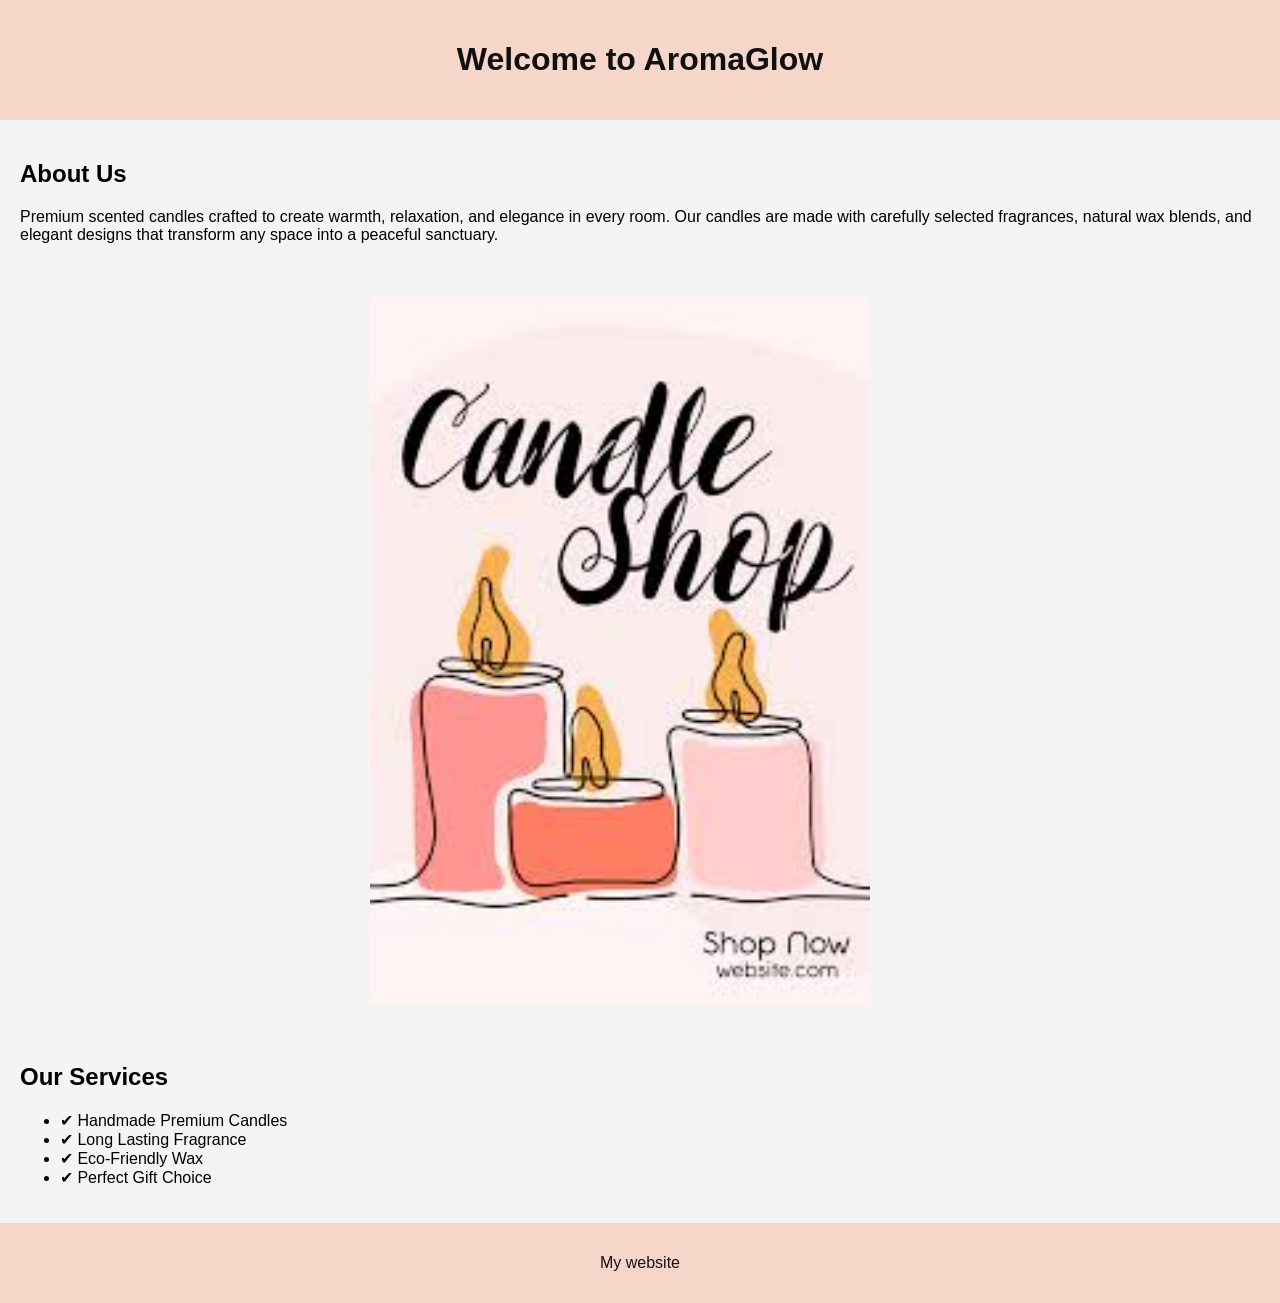
<file: Task1/index.html>
<!doctype html>
<html lang="en">
  <head>
    <meta charset="UTF-8" />
    <meta name="viewport" content="width=device-width, initial-scale=1.0" />
    <title>My Static Website</title>
    <link rel="stylesheet" href="style.css" />
  </head>
  <body>
    <header>
      <h1>Welcome to AromaGlow</h1>
    </header>

    <section class="about">
      <h2>About Us</h2>
      <p>
        Premium scented candles crafted to create warmth, relaxation, and
        elegance in every room. Our candles are made with carefully selected
        fragrances, natural wax blends, and elegant designs that transform any
        space into a peaceful sanctuary.
      </p>
      <img src="candle.png" alt="Sample Image" />
    </section>

    <section class="services">
      <h2>Our Services</h2>
      <ul>
        <li>✔ Handmade Premium Candles</li>
        <li>✔ Long Lasting Fragrance</li>
        <li>✔ Eco-Friendly Wax</li>
        <li>✔ Perfect Gift Choice</li>
      </ul>
    </section>

    <footer>
      <p>My website</p>
    </footer>
  </body>
</html>
</file>
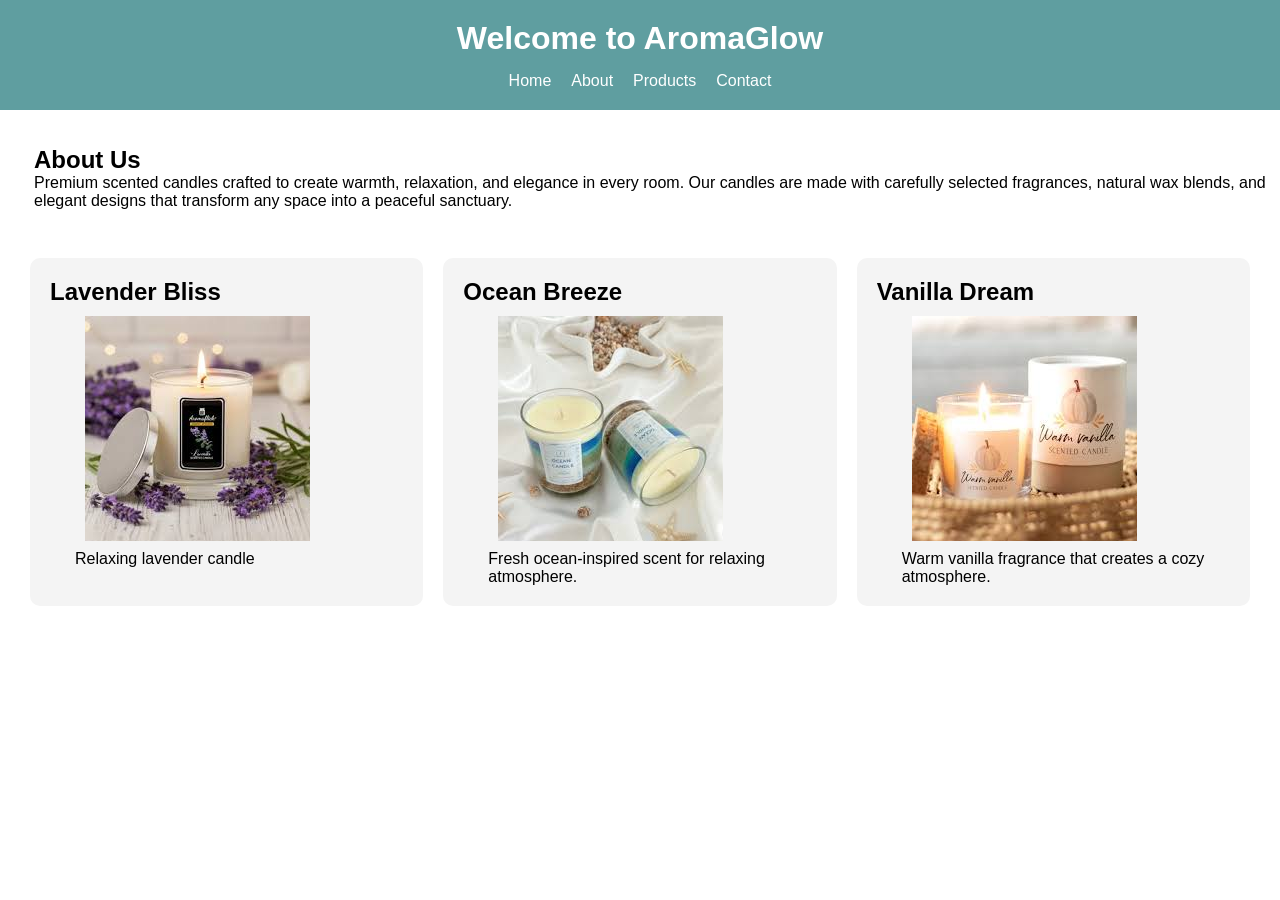
<file: Task2/index.html>
<!doctype html>
<html lang="en">
  <head>
    <meta charset="UTF-8" />
    <meta name="viewport" content="width=device-width, initial-scale=1.0" />
    <title>Responsive Website</title>
    <link rel="stylesheet" href="style.css" />
  </head>
  <body>
    <header>
      <h1>Welcome to AromaGlow</h1>
      <nav>
        <ul class="nav-links">
          <li><a href="#">Home</a></li>
          <li><a href="#">About</a></li>
          <li><a href="#">Products</a></li>
          <li><a href="#">Contact</a></li>
        </ul>
      </nav>
    </header>
    <br /><br />
    <div class="about">
    <h2>About Us</h2>
    <p>
      Premium scented candles crafted to create warmth, relaxation, and elegance
      in every room. Our candles are made with carefully selected fragrances,
      natural wax blends, and elegant designs that transform any space into a
      peaceful sanctuary.
      <br /><br /></div>
    </p>

    <main class="container">
      <section class="card">
        <h2>Lavender Bliss</h2>
        <img src="pic1.png" />
        <p>Relaxing lavender candle</p>
      </section>

      <section class="card">
        <h2>Ocean Breeze</h2>
        <img src="pic2.png" />
        <p>Fresh ocean-inspired scent for relaxing atmosphere.</p>
      </section>

      <section class="card">
        <h2>Vanilla Dream</h2>
        <img src="pic3.png" />
        <p>Warm vanilla fragrance that creates a cozy atmosphere.</p>
      </section>
    </main>
  </body>
</html>
</file>
<file: Task1/style.css>
body {
    font-family: Arial, sans-serif;
    margin: 0;
    background: #f4f4f4;
    
    
}

header {
    background-color:rgb(247, 214, 202);
    color: rgb(16, 16, 16);
    text-align: center;
    padding: 20px;
}

section {
    padding: 20px;
}

img {
    width: 80%;
    max-width: 500px;
    display: block;
    margin-left: 350px;
    margin-top: 53px;
}

footer {
    background-color:rgb(247, 214, 202);
    color: rgb(20, 19, 19);
    text-align: center;
    padding: 15px;
}
</file>
<file: Task2/style.css>
* {
    margin: 0;
    padding: 0;
    box-sizing: border-box;
}

body {
    font-family: Arial, sans-serif;
}

header {
    background-color:cadetblue;
    color: white;
    padding: 20px;
}

header h1 {
    text-align: center;
    margin-bottom: 15px;
}

.nav-links {
    list-style: none;
    display: flex;
    justify-content: center;
    gap: 20px;
}

.nav-links a {
    color: white;
    text-decoration: none;
}

.container {
    display: flex;
    justify-content: center;
    gap: 20px;
    padding: 30px;
}
.about{
    margin-left: 34px;
}

.card {
    background: #f4f4f4;
    padding: 20px;
    border-radius: 10px;
    flex: 1;
}
.card img{
    margin-top: 10px;
    margin-left: 35px;
}

.card p{
    margin-top: 5px;
    margin-left: 25px;
}

/* Responsive Design */
@media (max-width: 768px) {

    .nav-links {
        flex-direction: column;
        align-items: center;
    }

    .container {
        flex-direction: column;
    }
}
</file>
